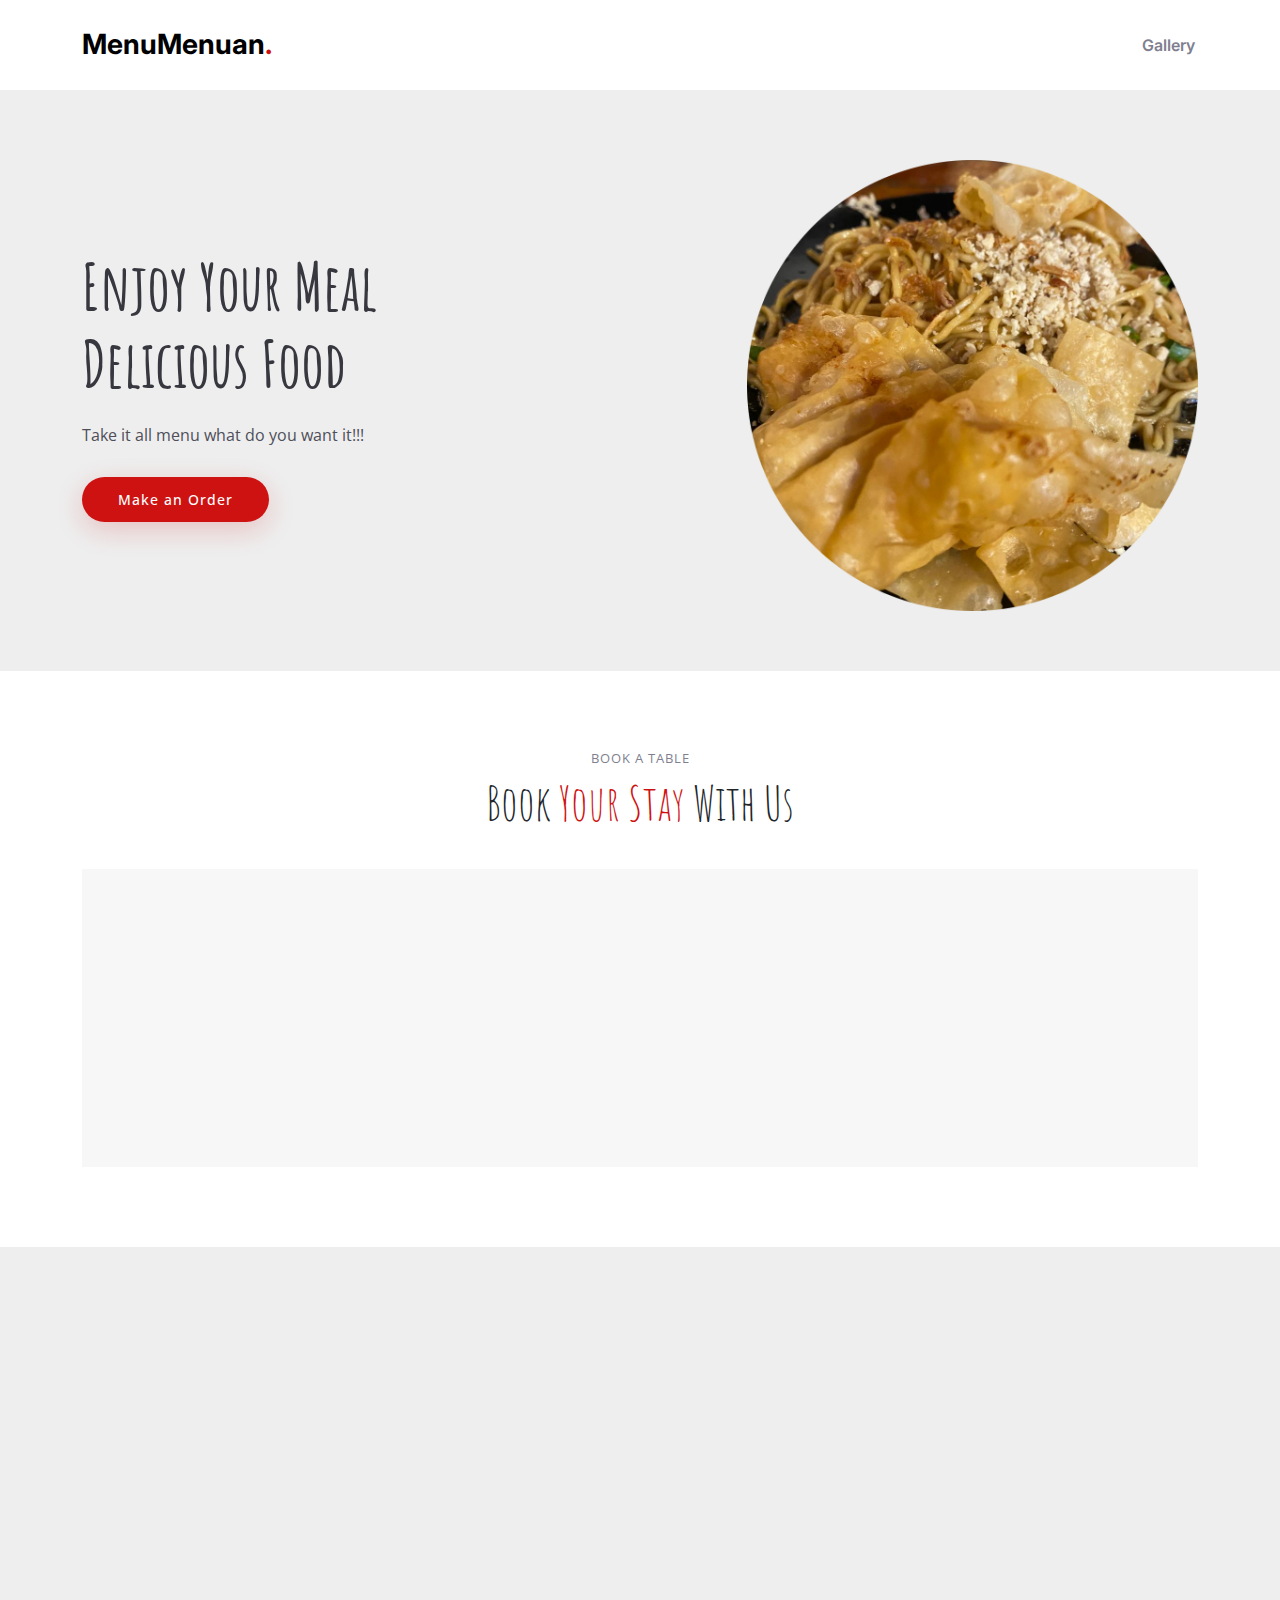
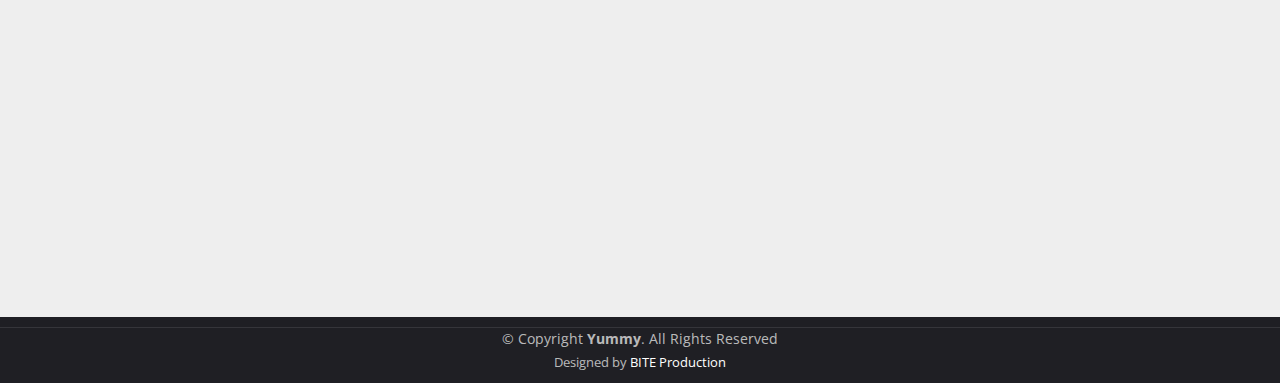
<file: index.html>
<!DOCTYPE html>
<html lang="en">

<head>
  <meta charset="utf-8">
  <meta content="width=device-width, initial-scale=1.0" name="viewport">

  <title>MenuMenuan</title>
  <meta content="" name="description">
  <meta content="" name="keywords">

  <!-- Favicons -->
  <link href="assets/img/bitelitle.png" rel="icon">
  <link href="assets/img/applebite.png" rel="apple-touch-icon">

  <!-- Google Fonts -->
  <link rel="preconnect" href="https://fonts.googleapis.com">
  <link rel="preconnect" href="https://fonts.gstatic.com" crossorigin>
  <link href="https://fonts.googleapis.com/css2?family=Open+Sans:ital,wght@0,300;0,400;0,500;0,600;0,700;1,300;1,400;1,600;1,700&family=Amatic+SC:ital,wght@0,300;0,400;0,500;0,600;0,700;1,300;1,400;1,500;1,600;1,700&family=Inter:ital,wght@0,300;0,400;0,500;0,600;0,700;1,300;1,400;1,500;1,600;1,700&display=swap" rel="stylesheet">

  <!-- Vendor CSS Files -->
  <link href="assets/vendor/bootstrap/css/bootstrap.min.css" rel="stylesheet">
  <link href="assets/vendor/bootstrap-icons/bootstrap-icons.css" rel="stylesheet">
  <link href="assets/vendor/aos/aos.css" rel="stylesheet">
  <link href="assets/vendor/glightbox/css/glightbox.min.css" rel="stylesheet">
  <link href="assets/vendor/swiper/swiper-bundle.min.css" rel="stylesheet">

  <!-- Template Main CSS File -->
  <link href="assets/css/main.css" rel="stylesheet">

  <!-- =======================================================
  * Template Name: Yummy
  * Template URL: https://bootstrapmade.com/yummy-bootstrap-restaurant-website-template/
  * Updated: Mar 17 2024 with Bootstrap v5.3.3
  * Author: BootstrapMade.com
  * License: https://bootstrapmade.com/license/
  ======================================================== -->
</head>

<body>

  <!-- ======= Header ======= -->
  <header id="header" class="header fixed-top d-flex align-items-center">
    <div class="container d-flex align-items-center justify-content-between">

      <a href="index.html" class="logo d-flex align-items-center me-auto me-lg-0">
        <!-- Uncomment the line below if you also wish to use an image logo -->
        <!-- <img src="assets/img/logo.png" alt=""> -->
        <h1>MenuMenuan<span>.</span></h1>
      </a>

      <nav id="navbar" class="navbar">
        <ul>
          <li><a href="#gallery">Gallery</a></li>
        </ul>
      </nav><!-- .navbar -->

      <i class="mobile-nav-toggle mobile-nav-show bi bi-list"></i>
      <i class="mobile-nav-toggle mobile-nav-hide d-none bi bi-x"></i>

    </div>
  </header><!-- End Header -->

  <!-- ======= Hero Section ======= -->
  <section id="hero" class="hero d-flex align-items-center section-bg">
    <div class="container">
      <div class="row justify-content-between gy-5">
        <div class="col-lg-5 order-2 order-lg-1 d-flex flex-column justify-content-center align-items-center align-items-lg-start text-center text-lg-start">
          <h2 data-aos="fade-up">Enjoy Your Meal<br>Delicious Food</h2>
          <p data-aos="fade-up" data-aos-delay="100">Take it all menu what do you want it!!!</p>
          <div class="d-flex" data-aos="fade-up" data-aos-delay="200">
            <a href="#book-a-table" class="btn-book-a-table">Make an Order</a>
          </div>
        </div>
        <div class="col-lg-5 order-1 order-lg-2 text-center text-lg-start">
          <img src="assets/img/herogaco.png" class="img-fluid" alt="" data-aos="zoom-out" data-aos-delay="300">
        </div>
      </div>
    </div>
  </section><!-- End Hero Section -->

  <main id="main">

    <!-- ======= Book A Table Section ======= -->
    <section id="book-a-table" class="book-a-table">
      <div class="container" data-aos="fade-up">

        <div class="section-header">
          <h2>Book A Table</h2>
          <p>Book <span>Your Stay</span> With Us</p>
        </div>

        <div class="row g-0">

          <div class="col-lg-12 d-flex align-items-center reservation-form-bg">
            <form action="forms/book-a-table.php" method="post" role="form" class="php-email-form" data-aos="fade-up" data-aos-delay="100">
              <div class="row gy-2">
                <div class="col-lg-6 col-md-6">
                  <input type="number" name="number" class="form-control" id="numPeople" placeholder="Jumlah Orang" min="1" value="1">
                  <div class="validate"></div>
                </div>
                <div class="col-lg-6 col-md-6 mb-3">
                  <div class="text-center">
                    <button onclick="generateForms()" type="submit">Add Person</button>
                  </div>
                </div>

                <div id="orderForms"></div>
                
                <div class="text-center">
                  <button onclick="calculateTotal()" type="submit">Calculate</button>
                </div>

                <h2>Hasil</h2>
                <p id="result"></p>

                <!-- <div class="col-lg-4 col-md-6">
                  <input type="text" class="form-control" name="phone" id="phone" placeholder="Your Phone" data-rule="minlen:4" data-msg="Please enter at least 4 chars">
                  <div class="validate"></div>
                </div>
                <div class="col-lg-4 col-md-6">
                  <input type="text" name="date" class="form-control" id="date" placeholder="Date" data-rule="minlen:4" data-msg="Please enter at least 4 chars">
                  <div class="validate"></div>
                </div>
                <div class="col-lg-4 col-md-6">
                  <input type="text" class="form-control" name="time" id="time" placeholder="Time" data-rule="minlen:4" data-msg="Please enter at least 4 chars">
                  <div class="validate"></div>
                </div>
                <div class="col-lg-4 col-md-6">
                  <input type="number" class="form-control" name="people" id="people" placeholder="# of people" data-rule="minlen:1" data-msg="Please enter at least 1 chars">
                  <div class="validate"></div>
                </div>-->
              </div> 
            </form>
          </div><!-- End Reservation Form -->

        </div>

      </div>
    </section><!-- End Book A Table Section -->

    <!-- ======= Gallery Section ======= -->
    <section id="gallery" class="gallery section-bg">
      <div class="container" data-aos="fade-up">

        <div class="section-header">
          <h2>gallery</h2>
          <p>Check <span>Our Gallery</span></p>
        </div>

        <div class="gallery-slider swiper">
          <div class="swiper-wrapper align-items-center">
            <div class="swiper-slide"><a class="glightbox" data-gallery="images-gallery" href="assets/img/gallery/gaco1.jpg"><img src="assets/img/gallery/gaco1.jpg" class="img-fluid" alt=""></a></div>
            <div class="swiper-slide"><a class="glightbox" data-gallery="images-gallery" href="assets/img/gallery/gaco2.jpg"><img src="assets/img/gallery/gaco2.jpg" class="img-fluid" alt=""></a></div>
            <div class="swiper-slide"><a class="glightbox" data-gallery="images-gallery" href="assets/img/gallery/gaco3.jpg"><img src="assets/img/gallery/gaco3.jpg" class="img-fluid" alt=""></a></div>
            <div class="swiper-slide"><a class="glightbox" data-gallery="images-gallery" href="assets/img/gallery/gaco4.jpg"><img src="assets/img/gallery/gaco4.jpg" class="img-fluid" alt=""></a></div>
            <div class="swiper-slide"><a class="glightbox" data-gallery="images-gallery" href="assets/img/gallery/gaco5.jpg"><img src="assets/img/gallery/gaco5.jpg" class="img-fluid" alt=""></a></div>
            <div class="swiper-slide"><a class="glightbox" data-gallery="images-gallery" href="assets/img/gallery/gaco6.jpg"><img src="assets/img/gallery/gaco6.jpg" class="img-fluid" alt=""></a></div>
          </div>
          <div class="swiper-pagination"></div>
        </div>

      </div>
    </section><!-- End Gallery Section -->

  </main><!-- End #main -->

  <!-- ======= Footer ======= -->
  <footer id="footer" class="footer">
      <div class="copyright">
        &copy; Copyright <strong><span>Yummy</span></strong>. All Rights Reserved
      </div>
      <div class="credits">
        <!-- All the links in the footer should remain intact. -->
        <!-- You can delete the links only if you purchased the pro version. -->
        <!-- Licensing information: https://bootstrapmade.com/license/ -->
        <!-- Purchase the pro version with working PHP/AJAX contact form: https://bootstrapmade.com/yummy-bootstrap-restaurant-website-template/ -->
        Designed by <a href="#">BITE Production</a>
      </div>

  </footer><!-- End Footer -->
  <!-- End Footer -->


  <div id="preloader"></div>

  <!-- Vendor JS Files -->
  <script src="assets/vendor/bootstrap/js/bootstrap.bundle.min.js"></script>
  <script src="assets/vendor/aos/aos.js"></script>
  <script src="assets/vendor/glightbox/js/glightbox.min.js"></script>
  <script src="assets/vendor/purecounter/purecounter_vanilla.js"></script>
  <script src="assets/vendor/swiper/swiper-bundle.min.js"></script>
  <script src="assets/vendor/php-email-form/validate.js"></script>

  <!-- Template Main JS File -->
  <script src="assets/js/main.js"></script>

  <script>
    const menuItems = {
        Mie: [
            { name: "Mie Suit", price: 11000 },
            { name: "Mie Hompimpa L1", price: 11000 },
            { name: "Mie Hompimpa L2", price: 11000 },
            { name: "Mie Hompimpa L3", price: 11000 },
            { name: "Mie Hompimpa L4", price: 11000 },
            { name: "Mie Hompimpa L6", price: 12000 },
            { name: "Mie Hompimpa L7", price: 12000 },
            { name: "Mie Hompimpa L8", price: 12000 },
            { name: "Mie Gacoan L0", price: 11000 },
            { name: "Mie Gacoan L1", price: 11000 },
            { name: "Mie Gacoan L2", price: 11000 },
            { name: "Mie Gacoan L3", price: 11000 },
            { name: "Mie Gacoan L4", price: 11000 },
            { name: "Mie Gacoan L6", price: 12000 },
            { name: "Mie Gacoan L7", price: 12000 },
            { name: "Mie Gacoan L8", price: 12000 }
        ],
        Dimsum: [
            { name: "Lumpia Udang", price: 10000 },
            { name: "Siomay", price: 10000 },
            { name: "Udang Keju", price: 10000 },
            { name: "Udang Rambutan", price: 10000 },
            { name: "Pangsit Goreng", price: 11000 }
        ],
        Beverage: [
            { name: "Es Gobak Sodor", price: 10000 },
            { name: "Es Petak Umpet", price: 10000 },
            { name: "Es Sluku Batok", price: 7000 },
            { name: "Es Teklek", price: 6000 },
            { name: "Es Teh", price: 4000 },
            { name: "Orange", price: 6000 },
            { name: "Lemon Tea", price: 7000 },
            { name: "Air Mineral", price: 4000 },
            { name: "Milo", price: 9000 },
            { name: "Vanilla Latte", price: 9000 },
            { name: "Teh Tarik", price: 7000 },
            { name: "Thai Tea Ori", price: 9000 },
            { name: "Green Thai Tea", price: 9000 },
            { name: "Es Coklat", price: 9000 }
        ]
    };

    function generateForms() {
        const numPeople = document.getElementById('numPeople').value;
        const orderForms = document.getElementById('orderForms');
        orderForms.innerHTML = '';

        for (let i = 1; i <= numPeople; i++) {
            const div = document.createElement('div');
            div.className = 'order';
            div.id = `order${i}`;
            div.innerHTML = `
                <h3>Pesanan Orang ${i}</h3><br>
                <input type="text" class="form-control" id="name${i}" placeholder="Nama"><br>
                <div id="menuList${i}">
                </div><br>
                <div id="selectedMenu${i}" class="selectedMenu"></div>
            `;
            orderForms.appendChild(div);
            addMenu(i);
        }
    }

    function addMenu(orderId) {
        const menuList = document.getElementById(`menuList${orderId}`);
        const menuCount = menuList.querySelectorAll('.menuItem').length + 1;

        const div = document.createElement('div');
        div.className = 'menuItem';
        div.innerHTML = `
        <table class="table">
            <tr>
                <td>
                    <label for="category${orderId}-${menuCount}">Kategori: </label>
                    <select class="form-control" id="category${orderId}-${menuCount}" onchange="updateMenu(${orderId}, ${menuCount})">
                        <option value="Mie">Mie</option>
                        <option value="Dimsum">Dimsum</option>
                        <option value="Beverage">Beverage</option>
                    </select>
                </td>
            </tr>
            <tr>
                <td>
                    <label for="menu${orderId}-${menuCount}">Pilih Menu: </label>
                    <select class="form-control" id="menu${orderId}-${menuCount}" onchange="updatePrice(${orderId}, ${menuCount})"></select>
                </td>
            </tr>
            <tr>
                <td>
                    <label for="quantity${orderId}-${menuCount}">Jumlah: </label>
                    <input class="form-control" type="number" id="quantity${orderId}-${menuCount}" min="1" value="1" onchange="updatePrice(${orderId}, ${menuCount})">
                </td>
            </tr>
            <tr>
                <td>
                    <button type="button" class="btn btn-success" onclick="addSelectedMenu(${orderId}, ${menuCount})">Tambahkan ke Pesanan</button>
                    <span id="price${orderId}-${menuCount}">Rp 0</span>
                </td>
            </tr>
        </table>
    `;
        menuList.insertBefore(div, menuList.lastChild);
        updateMenu(orderId, menuCount);
    }

    function updateMenu(orderId, menuCount) {
        const categorySelect = document.getElementById(`category${orderId}-${menuCount}`);
        const menuSelect = document.getElementById(`menu${orderId}-${menuCount}`);
        const category = categorySelect.value;
        
        menuSelect.innerHTML = menuItems[category].map((item, index) => `<option value="${index}">${item.name} (Rp ${item.price.toLocaleString()})</option>`).join('');
        updatePrice(orderId, menuCount);
    }

    function updatePrice(orderId, menuCount) {
        const categorySelect = document.getElementById(`category${orderId}-${menuCount}`);
        const menuSelect = document.getElementById(`menu${orderId}-${menuCount}`);
        const quantity = document.getElementById(`quantity${orderId}-${menuCount}`).value;
        const price = menuItems[categorySelect.value][menuSelect.value].price * quantity;
        document.getElementById(`price${orderId}-${menuCount}`).innerText = `Rp ${price.toLocaleString()}`;
    }

    function addSelectedMenu(orderId, menuCount) {
        const categorySelect = document.getElementById(`category${orderId}-${menuCount}`);
        const menuSelect = document.getElementById(`menu${orderId}-${menuCount}`);
        const quantity = document.getElementById(`quantity${orderId}-${menuCount}`).value;
        const selectedMenuList = document.getElementById(`selectedMenu${orderId}`);

        if (quantity > 0) {
            const price = menuItems[categorySelect.value][menuSelect.value].price * quantity;
            const selectedMenu = document.createElement('p');
            selectedMenu.innerText = `${quantity} x ${menuItems[categorySelect.value][menuSelect.value].name} (Rp ${price.toLocaleString()})`;
            selectedMenuList.appendChild(selectedMenu);
        }
    }

    function calculateTotal() {
        const numPeople = document.getElementById('numPeople').value;
        let resultHTML = '';

        let grandTotal = 0;
        const overallMenuCounts = {
            Mie: {},
            Dimsum: {},
            Beverage: {}
        };

        for (let i = 1; i <= numPeople; i++) {
            const name = document.getElementById(`name${i}`).value || `Orang ${i}`;
            let total = 0;
            const selectedMenuList = document.getElementById(`selectedMenu${i}`).querySelectorAll('p');

            selectedMenuList.forEach(item => {
                const parts = item.innerText.split(' x ');
                const quantity = parseInt(parts[0]);
                const nameAndPrice = parts[1].split(' (Rp ');
                const menuName = nameAndPrice[0];
                const price = parseInt(nameAndPrice[1].replace(')', '').replace(/\./g, ''));

                total += price;

                for (const category in menuItems) {
                    const menuItem = menuItems[category].find(menu => menu.name === menuName);
                    if (menuItem) {
                        if (overallMenuCounts[category][menuName]) {
                            overallMenuCounts[category][menuName] += quantity;
                        } else {
                            overallMenuCounts[category][menuName] = quantity;
                        }
                    }
                }
            });

            const tax = total * 0.1;
            const totalWithTax = total + tax;
            
            resultHTML += `<p>Total Pesanan ${name} (termasuk pajak 10%): Rp ${totalWithTax.toLocaleString()} (Pajak: Rp ${tax.toLocaleString()})</p>`;
            grandTotal += totalWithTax;
        }

        resultHTML += `<p>Total Keseluruhan (termasuk pajak): Rp ${grandTotal.toLocaleString()}</p>`;

        resultHTML += `<h3>Detail Keseluruhan Menu</h3>`;
        for (const category in overallMenuCounts) {
            resultHTML += `<h4>${category}</h4>`;
            for (const menu in overallMenuCounts[category]) {
                resultHTML += `<p>${menu}: ${overallMenuCounts[category][menu]}</p>`;
            }
        }

        document.getElementById('result').innerHTML = resultHTML;
    }
  </script>
</body>

</html>
</file>
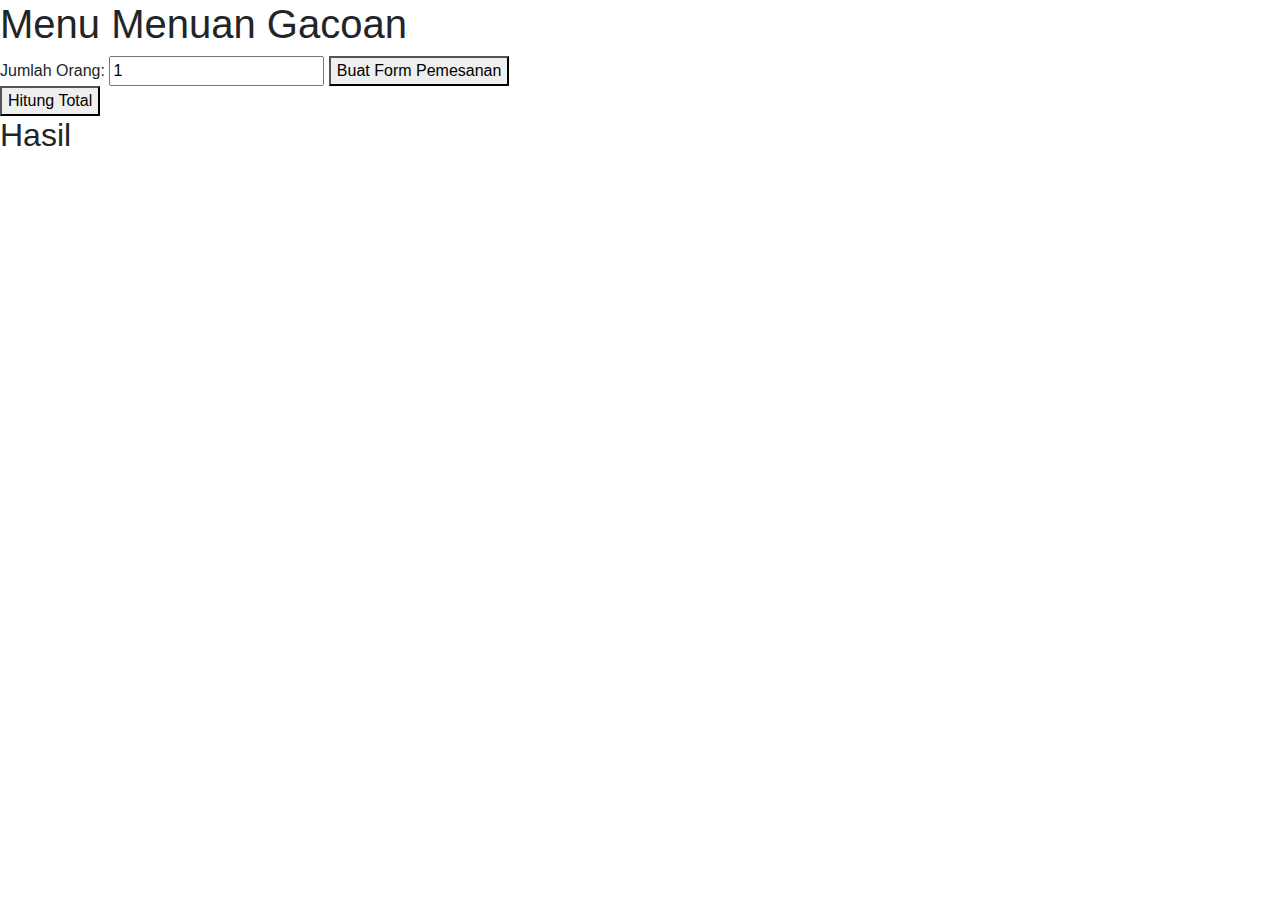
<file: menu.html>
<!DOCTYPE html>
<html lang="en">
  <head>
    <meta charset="utf-8">
    <meta name="viewport" content="width=device-width, initial-scale=1">
    <title>Menu Menuan</title>
    <link href="https://cdn.jsdelivr.net/npm/bootstrap@5.3.3/dist/css/bootstrap.min.css" rel="stylesheet" integrity="sha384-QWTKZyjpPEjISv5WaRU9OFeRpok6YctnYmDr5pNlyT2bRjXh0JMhjY6hW+ALEwIH" crossorigin="anonymous">
    
    <style>
        body {
            font-family: Arial, sans-serif;
        }
        .order {
            margin-bottom: 20px;
        }
        .order h3 {
            margin-bottom: 10px;
        }
        .total {
            font-weight: bold;
        }
    </style>

    </head>
  <body>
    <h1>Menu Menuan Gacoan</h1>
    
    <label for="numPeople">Jumlah Orang: </label>
    <input type="number" id="numPeople" min="1" value="1">
    <button onclick="generateForms()">Buat Form Pemesanan</button>

    <div id="orderForms"></div>
    
    <button onclick="calculateTotal()">Hitung Total</button>

    <h2>Hasil</h2>
    <p id="result"></p>

    <script>
        const menuItems = {
            Mie: [
                { name: "Mie Suit", price: 11000 },
                { name: "Mie Hompimpa L1", price: 11000 },
                { name: "Mie Hompimpa L2", price: 11000 },
                { name: "Mie Hompimpa L3", price: 11000 },
                { name: "Mie Hompimpa L4", price: 11000 },
                { name: "Mie Hompimpa L6", price: 12000 },
                { name: "Mie Hompimpa L7", price: 12000 },
                { name: "Mie Hompimpa L8", price: 12000 },
                { name: "Mie Gacoan L0", price: 11000 },
                { name: "Mie Gacoan L1", price: 11000 },
                { name: "Mie Gacoan L2", price: 11000 },
                { name: "Mie Gacoan L3", price: 11000 },
                { name: "Mie Gacoan L4", price: 11000 },
                { name: "Mie Gacoan L6", price: 12000 },
                { name: "Mie Gacoan L7", price: 12000 },
                { name: "Mie Gacoan L8", price: 12000 }
            ],
            Dimsum: [
                { name: "Lumpia Udang", price: 10000 },
                { name: "Siomay", price: 10000 },
                { name: "Udang Keju", price: 10000 },
                { name: "Udang Rambutan", price: 10000 },
                { name: "Pangsit Goreng", price: 11000 }
            ],
            Beverage: [
                { name: "Es Gobak Sodor", price: 10000 },
                { name: "Es Petak Umpet", price: 10000 },
                { name: "Es Sluku Batok", price: 7000 },
                { name: "Es Teklek", price: 6000 },
                { name: "Es Teh", price: 4000 },
                { name: "Orange", price: 6000 },
                { name: "Lemon Tea", price: 7000 },
                { name: "Air Mineral", price: 4000 },
                { name: "Milo", price: 9000 },
                { name: "Vanilla Latte", price: 9000 },
                { name: "Teh Tarik", price: 7000 },
                { name: "Thai Tea Ori", price: 9000 },
                { name: "Green Thai Tea", price: 9000 },
                { name: "Es Coklat", price: 9000 }
            ]
        };

        function generateForms() {
            const numPeople = document.getElementById('numPeople').value;
            const orderForms = document.getElementById('orderForms');
            orderForms.innerHTML = '';

            for (let i = 1; i <= numPeople; i++) {
                const div = document.createElement('div');
                div.className = 'order';
                div.id = `order${i}`;
                div.innerHTML = `
                    <h3>Pesanan Orang ${i}</h3>
                    <label for="name${i}">Nama: </label>
                    <input type="text" id="name${i}" placeholder="Nama"><br>
                    <div id="menuList${i}">
                        <!-- <button type="button" onclick="addMenu(${i})">Tambah Menu</button><br> -->
                    </div>
                    <div id="selectedMenu${i}" class="selectedMenu"></div>
                `;
                orderForms.appendChild(div);
                addMenu(i);
            }
        }

        function addMenu(orderId) {
            const menuList = document.getElementById(`menuList${orderId}`);
            const menuCount = menuList.querySelectorAll('.menuItem').length + 1;

            const div = document.createElement('div');
            div.className = 'menuItem';
            div.innerHTML = `
                <label for="category${orderId}-${menuCount}">Kategori: </label>
                <select id="category${orderId}-${menuCount}" onchange="updateMenu(${orderId}, ${menuCount})">
                    <option value="Mie">Mie</option>
                    <option value="Dimsum">Dimsum</option>
                    <option value="Beverage">Beverage</option>
                </select>
                <label for="menu${orderId}-${menuCount}">Pilih Menu: </label>
                <select id="menu${orderId}-${menuCount}" onchange="updatePrice(${orderId}, ${menuCount})"></select>
                <label for="quantity${orderId}-${menuCount}">Jumlah: </label>
                <input type="number" id="quantity${orderId}-${menuCount}" min="0" value="0" onchange="updatePrice(${orderId}, ${menuCount})"><br>
                <button type="button" onclick="addSelectedMenu(${orderId}, ${menuCount})">Tambahkan ke Pesanan</button>
                <span id="price${orderId}-${menuCount}">Rp 0</span>
            `;
            menuList.insertBefore(div, menuList.lastChild);
            updateMenu(orderId, menuCount);
        }

        function updateMenu(orderId, menuCount) {
            const categorySelect = document.getElementById(`category${orderId}-${menuCount}`);
            const menuSelect = document.getElementById(`menu${orderId}-${menuCount}`);
            const category = categorySelect.value;
            
            menuSelect.innerHTML = menuItems[category].map((item, index) => `<option value="${index}">${item.name} (Rp ${item.price.toLocaleString()})</option>`).join('');
            updatePrice(orderId, menuCount);
        }

        function updatePrice(orderId, menuCount) {
            const categorySelect = document.getElementById(`category${orderId}-${menuCount}`);
            const menuSelect = document.getElementById(`menu${orderId}-${menuCount}`);
            const quantity = document.getElementById(`quantity${orderId}-${menuCount}`).value;
            const price = menuItems[categorySelect.value][menuSelect.value].price * quantity;
            document.getElementById(`price${orderId}-${menuCount}`).innerText = `Rp ${price.toLocaleString()}`;
        }

        function addSelectedMenu(orderId, menuCount) {
            const categorySelect = document.getElementById(`category${orderId}-${menuCount}`);
            const menuSelect = document.getElementById(`menu${orderId}-${menuCount}`);
            const quantity = document.getElementById(`quantity${orderId}-${menuCount}`).value;
            const selectedMenuList = document.getElementById(`selectedMenu${orderId}`);

            if (quantity > 0) {
                const price = menuItems[categorySelect.value][menuSelect.value].price * quantity;
                const selectedMenu = document.createElement('p');
                selectedMenu.innerText = `${quantity} x ${menuItems[categorySelect.value][menuSelect.value].name} (Rp ${price.toLocaleString()})`;
                selectedMenuList.appendChild(selectedMenu);
            }
        }

        function calculateTotal() {
            const numPeople = document.getElementById('numPeople').value;
            let resultHTML = '';

            let grandTotal = 0;
            const overallMenuCounts = {
                Mie: {},
                Dimsum: {},
                Beverage: {}
            };

            for (let i = 1; i <= numPeople; i++) {
                const name = document.getElementById(`name${i}`).value || `Orang ${i}`;
                let total = 0;
                const selectedMenuList = document.getElementById(`selectedMenu${i}`).querySelectorAll('p');

                selectedMenuList.forEach(item => {
                    const parts = item.innerText.split(' x ');
                    const quantity = parseInt(parts[0]);
                    const nameAndPrice = parts[1].split(' (Rp ');
                    const menuName = nameAndPrice[0];
                    const price = parseInt(nameAndPrice[1].replace(')', '').replace(/\./g, ''));

                    total += price;

                    for (const category in menuItems) {
                        const menuItem = menuItems[category].find(menu => menu.name === menuName);
                        if (menuItem) {
                            if (overallMenuCounts[category][menuName]) {
                                overallMenuCounts[category][menuName] += quantity;
                            } else {
                                overallMenuCounts[category][menuName] = quantity;
                            }
                        }
                    }
                });

                const tax = total * 0.1;
                const totalWithTax = total + tax;
                
                resultHTML += `<p>Total Pesanan ${name} (termasuk pajak 10%): Rp ${totalWithTax.toLocaleString()} (Pajak: Rp ${tax.toLocaleString()})</p>`;
                grandTotal += totalWithTax;
            }

            resultHTML += `<p>Total Keseluruhan (termasuk pajak): Rp ${grandTotal.toLocaleString()}</p>`;

            resultHTML += `<h3>Detail Keseluruhan Menu</h3>`;
            for (const category in overallMenuCounts) {
                resultHTML += `<h4>${category}</h4>`;
                for (const menu in overallMenuCounts[category]) {
                    resultHTML += `<p>${menu}: ${overallMenuCounts[category][menu]}</p>`;
                }
            }

            document.getElementById('result').innerHTML = resultHTML;
        }
    </script>
    <script src="https://cdn.jsdelivr.net/npm/bootstrap@5.3.3/dist/js/bootstrap.bundle.min.js" integrity="sha384-YvpcrYf0tY3lHB60NNkmXc5s9fDVZLESaAA55NDzOxhy9GkcIdslK1eN7N6jIeHz" crossorigin="anonymous"></script>
  </body>
</html>
</file>
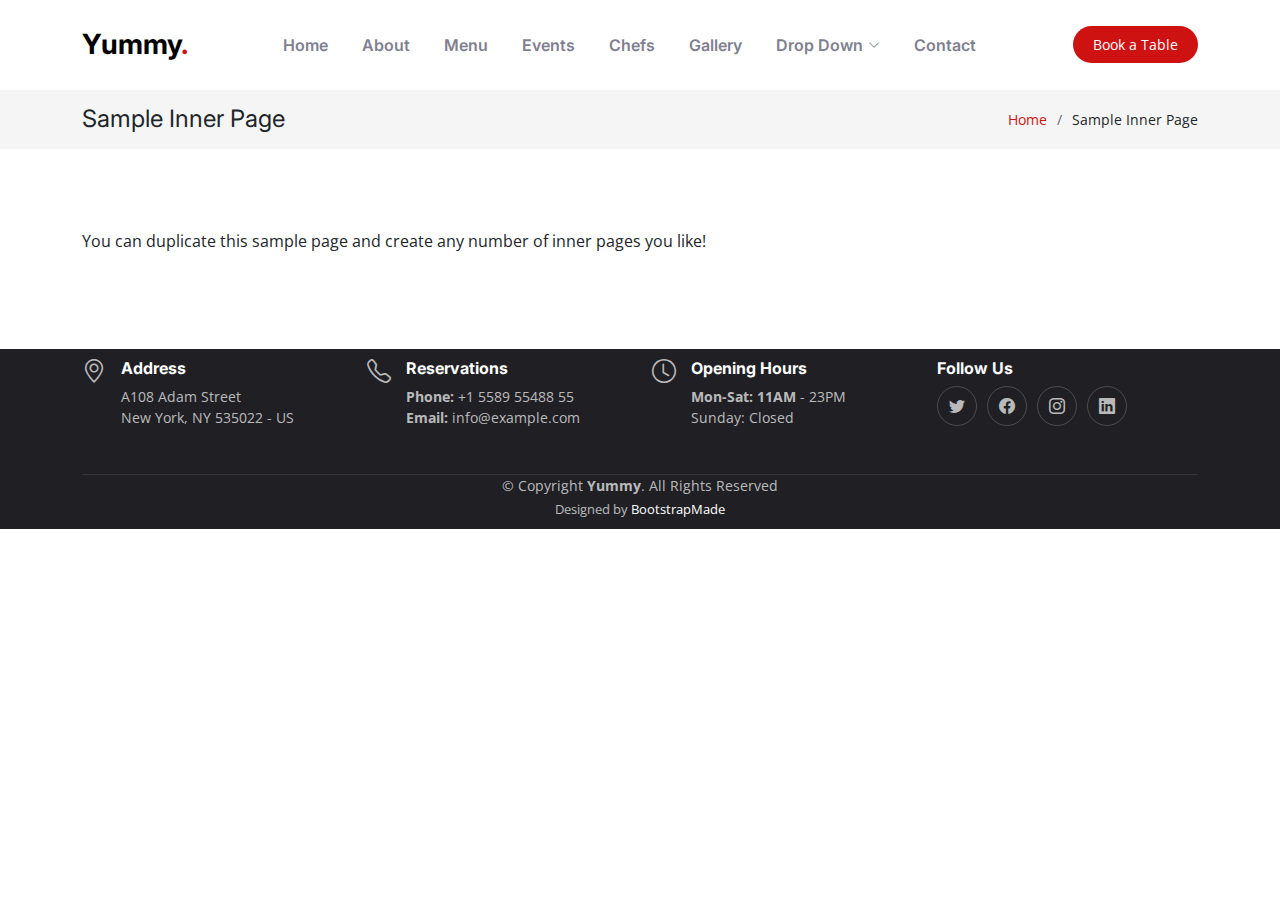
<file: sample-inner-page.html>
<!DOCTYPE html>
<html lang="en">

<head>
  <meta charset="utf-8">
  <meta content="width=device-width, initial-scale=1.0" name="viewport">

  <title>[Template] Sample Inner Page</title>
  <meta content="" name="description">
  <meta content="" name="keywords">

  <!-- Favicons -->
  <link href="assets/img/favicon.png" rel="icon">
  <link href="assets/img/apple-touch-icon.png" rel="apple-touch-icon">

  <!-- Google Fonts -->
  <link rel="preconnect" href="https://fonts.googleapis.com">
  <link rel="preconnect" href="https://fonts.gstatic.com" crossorigin>
  <link href="https://fonts.googleapis.com/css2?family=Open+Sans:ital,wght@0,300;0,400;0,500;0,600;0,700;1,300;1,400;1,600;1,700&family=Amatic+SC:ital,wght@0,300;0,400;0,500;0,600;0,700;1,300;1,400;1,500;1,600;1,700&family=Inter:ital,wght@0,300;0,400;0,500;0,600;0,700;1,300;1,400;1,500;1,600;1,700&display=swap" rel="stylesheet">

  <!-- Vendor CSS Files -->
  <link href="assets/vendor/bootstrap/css/bootstrap.min.css" rel="stylesheet">
  <link href="assets/vendor/bootstrap-icons/bootstrap-icons.css" rel="stylesheet">
  <link href="assets/vendor/aos/aos.css" rel="stylesheet">
  <link href="assets/vendor/glightbox/css/glightbox.min.css" rel="stylesheet">
  <link href="assets/vendor/swiper/swiper-bundle.min.css" rel="stylesheet">

  <!-- Template Main CSS File -->
  <link href="assets/css/main.css" rel="stylesheet">

  <!-- =======================================================
  * Template Name: Yummy
  * Template URL: https://bootstrapmade.com/yummy-bootstrap-restaurant-website-template/
  * Updated: Mar 17 2024 with Bootstrap v5.3.3
  * Author: BootstrapMade.com
  * License: https://bootstrapmade.com/license/
  ======================================================== -->
</head>

<body>

  <!-- ======= Header ======= -->
  <header id="header" class="header fixed-top d-flex align-items-center">
    <div class="container d-flex align-items-center justify-content-between">

      <a href="index.html" class="logo d-flex align-items-center me-auto me-lg-0">
        <!-- Uncomment the line below if you also wish to use an image logo -->
        <!-- <img src="assets/img/logo.png" alt=""> -->
        <h1>Yummy<span>.</span></h1>
      </a>

      <nav id="navbar" class="navbar">
        <ul>
          <li><a href="#hero">Home</a></li>
          <li><a href="#about">About</a></li>
          <li><a href="#menu">Menu</a></li>
          <li><a href="#events">Events</a></li>
          <li><a href="#chefs">Chefs</a></li>
          <li><a href="#gallery">Gallery</a></li>
          <li class="dropdown"><a href="#"><span>Drop Down</span> <i class="bi bi-chevron-down dropdown-indicator"></i></a>
            <ul>
              <li><a href="#">Drop Down 1</a></li>
              <li class="dropdown"><a href="#"><span>Deep Drop Down</span> <i class="bi bi-chevron-down dropdown-indicator"></i></a>
                <ul>
                  <li><a href="#">Deep Drop Down 1</a></li>
                  <li><a href="#">Deep Drop Down 2</a></li>
                  <li><a href="#">Deep Drop Down 3</a></li>
                  <li><a href="#">Deep Drop Down 4</a></li>
                  <li><a href="#">Deep Drop Down 5</a></li>
                </ul>
              </li>
              <li><a href="#">Drop Down 2</a></li>
              <li><a href="#">Drop Down 3</a></li>
              <li><a href="#">Drop Down 4</a></li>
            </ul>
          </li>
          <li><a href="#contact">Contact</a></li>
        </ul>
      </nav><!-- .navbar -->

      <a class="btn-book-a-table" href="#book-a-table">Book a Table</a>
      <i class="mobile-nav-toggle mobile-nav-show bi bi-list"></i>
      <i class="mobile-nav-toggle mobile-nav-hide d-none bi bi-x"></i>

    </div>
  </header><!-- End Header -->

  <main id="main">

    <!-- ======= Breadcrumbs ======= -->
    <div class="breadcrumbs">
      <div class="container">

        <div class="d-flex justify-content-between align-items-center">
          <h2>Sample Inner Page</h2>
          <ol>
            <li><a href="index.html">Home</a></li>
            <li>Sample Inner Page</li>
          </ol>
        </div>

      </div>
    </div><!-- End Breadcrumbs -->

    <section class="sample-page">
      <div class="container" data-aos="fade-up">

        <p>
          You can duplicate this sample page and create any number of inner pages you like!
        </p>

      </div>
    </section>

  </main><!-- End #main -->

  <!-- ======= Footer ======= -->
  <footer id="footer" class="footer">

    <div class="container">
      <div class="row gy-3">
        <div class="col-lg-3 col-md-6 d-flex">
          <i class="bi bi-geo-alt icon"></i>
          <div>
            <h4>Address</h4>
            <p>
              A108 Adam Street <br>
              New York, NY 535022 - US<br>
            </p>
          </div>

        </div>

        <div class="col-lg-3 col-md-6 footer-links d-flex">
          <i class="bi bi-telephone icon"></i>
          <div>
            <h4>Reservations</h4>
            <p>
              <strong>Phone:</strong> +1 5589 55488 55<br>
              <strong>Email:</strong> info@example.com<br>
            </p>
          </div>
        </div>

        <div class="col-lg-3 col-md-6 footer-links d-flex">
          <i class="bi bi-clock icon"></i>
          <div>
            <h4>Opening Hours</h4>
            <p>
              <strong>Mon-Sat: 11AM</strong> - 23PM<br>
              Sunday: Closed
            </p>
          </div>
        </div>

        <div class="col-lg-3 col-md-6 footer-links">
          <h4>Follow Us</h4>
          <div class="social-links d-flex">
            <a href="#" class="twitter"><i class="bi bi-twitter"></i></a>
            <a href="#" class="facebook"><i class="bi bi-facebook"></i></a>
            <a href="#" class="instagram"><i class="bi bi-instagram"></i></a>
            <a href="#" class="linkedin"><i class="bi bi-linkedin"></i></a>
          </div>
        </div>

      </div>
    </div>

    <div class="container">
      <div class="copyright">
        &copy; Copyright <strong><span>Yummy</span></strong>. All Rights Reserved
      </div>
      <div class="credits">
        <!-- All the links in the footer should remain intact. -->
        <!-- You can delete the links only if you purchased the pro version. -->
        <!-- Licensing information: https://bootstrapmade.com/license/ -->
        <!-- Purchase the pro version with working PHP/AJAX contact form: https://bootstrapmade.com/yummy-bootstrap-restaurant-website-template/ -->
        Designed by <a href="https://bootstrapmade.com/">BootstrapMade</a>
      </div>
    </div>

  </footer><!-- End Footer -->
  <!-- End Footer -->

  <a href="#" class="scroll-top d-flex align-items-center justify-content-center"><i class="bi bi-arrow-up-short"></i></a>

  <div id="preloader"></div>

  <!-- Vendor JS Files -->
  <script src="assets/vendor/bootstrap/js/bootstrap.bundle.min.js"></script>
  <script src="assets/vendor/aos/aos.js"></script>
  <script src="assets/vendor/glightbox/js/glightbox.min.js"></script>
  <script src="assets/vendor/purecounter/purecounter_vanilla.js"></script>
  <script src="assets/vendor/swiper/swiper-bundle.min.js"></script>
  <script src="assets/vendor/php-email-form/validate.js"></script>

  <!-- Template Main JS File -->
  <script src="assets/js/main.js"></script>

</body>

</html>
</file>
<file: assets/css/main.css>
/**
* Template Name: Yummy
* Template URL: https://bootstrapmade.com/yummy-bootstrap-restaurant-website-template/
* Updated: Mar 17 2024 with Bootstrap v5.3.3
* Author: BootstrapMade.com
* License: https://bootstrapmade.com/license/
*/

/*--------------------------------------------------------------
# Set main reusable colors and fonts using CSS variables
# Learn more about CSS variables at https://developer.mozilla.org/en-US/docs/Web/CSS/Using_CSS_custom_properties
--------------------------------------------------------------*/
/* Fonts */
:root {
  --font-default: "Open Sans", system-ui, -apple-system, "Segoe UI", Roboto, "Helvetica Neue", Arial, "Noto Sans", "Liberation Sans", sans-serif, "Apple Color Emoji", "Segoe UI Emoji", "Segoe UI Symbol", "Noto Color Emoji";
  --font-primary: "Amatic SC", sans-serif;
  --font-secondary: "Inter", sans-serif;
}

/* Colors */
:root {
  --color-default: #212529;
  --color-primary: #ce1212;
  --color-secondary: #37373f;
}

/* Smooth scroll behavior */
:root {
  scroll-behavior: smooth;
}

/*--------------------------------------------------------------
# General
--------------------------------------------------------------*/
body {
  font-family: var(--font-default);
  color: var(--color-default);
}

a {
  color: var(--color-primary);
  text-decoration: none;
}

a:hover {
  color: #ec2727;
  text-decoration: none;
}

h1,
h2,
h3,
h4,
h5,
h6 {
  font-family: var(--font-secondary);
}

/*--------------------------------------------------------------
# Sections & Section Header
--------------------------------------------------------------*/
section {
  overflow: hidden;
  padding: 80px 0;
  scroll-margin-top: 90px;
  overflow: clip;
}

.section-bg {
  background-color: #eee;
}

.section-header {
  text-align: center;
  padding-bottom: 30px;
}

.section-header h2 {
  font-size: 13px;
  letter-spacing: 1px;
  font-weight: 400;
  margin: 0;
  padding: 0;
  color: #7f7f90;
  text-transform: uppercase;
  font-family: var(--font-default);
}

.section-header p {
  margin: 0;
  font-size: 48px;
  font-weight: 400;
  font-family: var(--font-primary);
}

.section-header p span {
  color: var(--color-primary);
}

/*--------------------------------------------------------------
# Breadcrumbs
--------------------------------------------------------------*/
.breadcrumbs {
  padding: 15px 0;
  background: rgba(55, 55, 63, 0.05);
  margin-top: 90px;
}

@media (max-width: 575px) {
  .breadcrumbs {
    margin-top: 70px;
  }
}

.breadcrumbs h2 {
  font-size: 24px;
  font-weight: 400;
  margin: 0;
}

.breadcrumbs ol {
  display: flex;
  flex-wrap: wrap;
  list-style: none;
  padding: 0;
  margin: 0;
  font-size: 14px;
}

.breadcrumbs ol li+li {
  padding-left: 10px;
}

.breadcrumbs ol li+li::before {
  display: inline-block;
  padding-right: 10px;
  color: #676775;
  content: "/";
}

@media (max-width: 992px) {
  .breadcrumbs .d-flex {
    display: block !important;
  }

  .breadcrumbs h2 {
    margin-bottom: 10px;
  }

  .breadcrumbs ol {
    display: block;
  }

  .breadcrumbs ol li {
    display: inline-block;
  }
}

/*--------------------------------------------------------------
# Scroll top button
--------------------------------------------------------------*/
.scroll-top {
  position: fixed;
  visibility: hidden;
  opacity: 0;
  right: 15px;
  bottom: 15px;
  z-index: 99999;
  background: var(--color-primary);
  width: 44px;
  height: 44px;
  border-radius: 50px;
  transition: all 0.4s;
}

.scroll-top i {
  font-size: 24px;
  color: #fff;
  line-height: 0;
}

.scroll-top:hover {
  background: #ec2727;
  color: #fff;
}

.scroll-top.active {
  visibility: visible;
  opacity: 1;
}

/*--------------------------------------------------------------
# Preloader
--------------------------------------------------------------*/
#preloader {
  position: fixed;
  inset: 0;
  z-index: 9999;
  overflow: hidden;
  background: #fff;
  transition: all 0.6s ease-out;
  width: 100%;
  height: 100vh;
}

#preloader:before,
#preloader:after {
  content: "";
  position: absolute;
  border: 4px solid var(--color-primary);
  border-radius: 50%;
  animation: animate-preloader 2s cubic-bezier(0, 0.2, 0.8, 1) infinite;
}

#preloader:after {
  animation-delay: -0.5s;
}

@keyframes animate-preloader {
  0% {
    width: 10px;
    height: 10px;
    top: calc(50% - 5px);
    left: calc(50% - 5px);
    opacity: 1;
  }

  100% {
    width: 72px;
    height: 72px;
    top: calc(50% - 36px);
    left: calc(50% - 36px);
    opacity: 0;
  }
}

/*--------------------------------------------------------------
# Disable aos animation delay on mobile devices
--------------------------------------------------------------*/
@media screen and (max-width: 768px) {
  [data-aos-delay] {
    transition-delay: 0 !important;
  }
}

/*--------------------------------------------------------------
# Header
--------------------------------------------------------------*/
.header {
  background: #fff;
  transition: all 0.5s;
  z-index: 997;
  height: 90px;
  border-bottom: 1px solid #fff;
}

@media (max-width: 575px) {
  .header {
    height: 70px;
  }
}

.header.sticked {
  border-color: #fff;
  border-color: #eee;
}

.header .logo img {
  max-height: 40px;
  margin-right: 6px;
}

.header .logo h1 {
  font-size: 28px;
  font-weight: 700;
  color: #000;
  margin: 0;
  font-family: var(--font-secondary);
}

.header .logo h1 span {
  color: var(--color-primary);
}

.header .btn-book-a-table,
.header .btn-book-a-table:focus {
  font-size: 14px;
  color: #fff;
  background: var(--color-primary);
  padding: 8px 20px;
  margin-left: 30px;
  border-radius: 50px;
  transition: 0.3s;
}

.header .btn-book-a-table:hover,
.header .btn-book-a-table:focus:hover {
  color: #fff;
  background: rgba(206, 18, 18, 0.8);
}

/*--------------------------------------------------------------
# Desktop Navigation
--------------------------------------------------------------*/
@media (min-width: 1280px) {
  .navbar {
    padding: 0;
  }

  .navbar ul {
    margin: 0;
    padding: 0;
    display: flex;
    list-style: none;
    align-items: center;
  }

  .navbar li {
    position: relative;
  }

  .navbar>ul>li {
    white-space: nowrap;
    padding: 10px 0 10px 28px;
  }

  .navbar a,
  .navbar a:focus {
    display: flex;
    align-items: center;
    justify-content: space-between;
    padding: 0 3px;
    font-family: var(--font-secondary);
    font-size: 16px;
    font-weight: 600;
    color: #7f7f90;
    white-space: nowrap;
    transition: 0.3s;
    position: relative;
  }

  .navbar a i,
  .navbar a:focus i {
    font-size: 12px;
    line-height: 0;
    margin-left: 5px;
  }

  .navbar>ul>li>a:before {
    content: "";
    position: absolute;
    width: 100%;
    height: 2px;
    bottom: -6px;
    left: 0;
    background-color: var(--color-primary);
    visibility: hidden;
    width: 0px;
    transition: all 0.3s ease-in-out 0s;
  }

  .navbar a:hover:before,
  .navbar li:hover>a:before,
  .navbar .active:before {
    visibility: visible;
    width: 100%;
  }

  .navbar a:hover,
  .navbar .active,
  .navbar .active:focus,
  .navbar li:hover>a {
    color: #000;
  }

  .navbar .dropdown ul {
    display: block;
    position: absolute;
    left: 28px;
    top: calc(100% + 30px);
    margin: 0;
    padding: 10px 0;
    z-index: 99;
    opacity: 0;
    visibility: hidden;
    background: #fff;
    box-shadow: 0px 0px 30px rgba(127, 137, 161, 0.25);
    transition: 0.3s;
    border-radius: 4px;
  }

  .navbar .dropdown ul li {
    min-width: 200px;
  }

  .navbar .dropdown ul a {
    padding: 10px 20px;
    font-size: 15px;
    text-transform: none;
    font-weight: 600;
  }

  .navbar .dropdown ul a i {
    font-size: 12px;
  }

  .navbar .dropdown ul a:hover,
  .navbar .dropdown ul .active:hover,
  .navbar .dropdown ul li:hover>a {
    color: var(--color-primary);
  }

  .navbar .dropdown:hover>ul {
    opacity: 1;
    top: 100%;
    visibility: visible;
  }

  .navbar .dropdown .dropdown ul {
    top: 0;
    left: calc(100% - 30px);
    visibility: hidden;
  }

  .navbar .dropdown .dropdown:hover>ul {
    opacity: 1;
    top: 0;
    left: 100%;
    visibility: visible;
  }
}

@media (min-width: 1280px) and (max-width: 1366px) {
  .navbar .dropdown .dropdown ul {
    left: -90%;
  }

  .navbar .dropdown .dropdown:hover>ul {
    left: -100%;
  }
}

@media (min-width: 1280px) {

  .mobile-nav-show,
  .mobile-nav-hide {
    display: none;
  }
}

/*--------------------------------------------------------------
# Mobile Navigation
--------------------------------------------------------------*/
@media (max-width: 1279px) {
  .navbar {
    position: fixed;
    top: 0;
    right: -100%;
    width: 100%;
    max-width: 400px;
    border-left: 1px solid #666;
    bottom: 0;
    transition: 0.3s;
    z-index: 9997;
  }

  .navbar ul {
    position: absolute;
    inset: 0;
    padding: 50px 0 10px 0;
    margin: 0;
    background: rgba(255, 255, 255, 0.9);
    overflow-y: auto;
    transition: 0.3s;
    z-index: 9998;
  }

  .navbar a,
  .navbar a:focus {
    display: flex;
    align-items: center;
    justify-content: space-between;
    padding: 10px 20px;
    font-family: var(--font-secondary);
    border-bottom: 2px solid rgba(255, 255, 255, 0.8);
    font-size: 16px;
    font-weight: 600;
    color: #7f7f90;
    white-space: nowrap;
    transition: 0.3s;
  }

  .navbar a i,
  .navbar a:focus i {
    font-size: 12px;
    line-height: 0;
    margin-left: 5px;
  }

  .navbar a:hover,
  .navbar li:hover>a {
    color: #000;
  }

  .navbar .active,
  .navbar .active:focus {
    color: #000;
    border-color: var(--color-primary);
  }

  .navbar .dropdown ul,
  .navbar .dropdown .dropdown ul {
    position: static;
    display: none;
    padding: 10px 0;
    margin: 10px 20px;
    transition: all 0.5s ease-in-out;
    border: 1px solid #eee;
  }

  .navbar .dropdown>.dropdown-active,
  .navbar .dropdown .dropdown>.dropdown-active {
    display: block;
  }

  .mobile-nav-show {
    color: var(--color-secondary);
    font-size: 28px;
    cursor: pointer;
    line-height: 0;
    transition: 0.5s;
    z-index: 9999;
    margin: 0 10px 0 20px;
  }

  .mobile-nav-hide {
    color: var(--color-secondary);
    font-size: 32px;
    cursor: pointer;
    line-height: 0;
    transition: 0.5s;
    position: fixed;
    right: 20px;
    top: 20px;
    z-index: 9999;
  }

  .mobile-nav-active {
    overflow: hidden;
  }

  .mobile-nav-active .navbar {
    right: 0;
  }

  .mobile-nav-active .navbar:before {
    content: "";
    position: fixed;
    inset: 0;
    background: rgba(255, 255, 255, 0.8);
    z-index: 9996;
  }
}

/*--------------------------------------------------------------
# About Section
--------------------------------------------------------------*/
.about .about-img {
  min-height: 500px;
}

.about h3 {
  font-weight: 700;
  font-size: 36px;
  margin-bottom: 30px;
  font-family: var(--font-secondary);
}

.about .call-us {
  left: 10%;
  right: 10%;
  bottom: 10%;
  background-color: #fff;
  box-shadow: 0px 2px 25px rgba(0, 0, 0, 0.08);
  padding: 20px;
  text-align: center;
}

.about .call-us h4 {
  font-size: 24px;
  font-weight: 700;
  margin-bottom: 5px;
  font-family: var(--font-default);
}

.about .call-us p {
  font-size: 28px;
  font-weight: 700;
  color: var(--color-primary);
}

.about .content ul {
  list-style: none;
  padding: 0;
}

.about .content ul li {
  padding: 0 0 8px 26px;
  position: relative;
}

.about .content ul i {
  position: absolute;
  font-size: 20px;
  left: 0;
  top: -3px;
  color: var(--color-primary);
}

.about .content p:last-child {
  margin-bottom: 0;
}

.about .play-btn {
  width: 94px;
  height: 94px;
  background: radial-gradient(var(--color-primary) 50%, rgba(206, 18, 18, 0.4) 52%);
  border-radius: 50%;
  display: block;
  position: absolute;
  left: calc(50% - 47px);
  top: calc(50% - 47px);
  overflow: hidden;
}

.about .play-btn:before {
  content: "";
  position: absolute;
  width: 120px;
  height: 120px;
  animation-delay: 0s;
  animation: pulsate-btn 2s;
  animation-direction: forwards;
  animation-iteration-count: infinite;
  animation-timing-function: steps;
  opacity: 1;
  border-radius: 50%;
  border: 5px solid rgba(206, 18, 18, 0.7);
  top: -15%;
  left: -15%;
  background: rgba(198, 16, 0, 0);
}

.about .play-btn:after {
  content: "";
  position: absolute;
  left: 50%;
  top: 50%;
  transform: translateX(-40%) translateY(-50%);
  width: 0;
  height: 0;
  border-top: 10px solid transparent;
  border-bottom: 10px solid transparent;
  border-left: 15px solid #fff;
  z-index: 100;
  transition: all 400ms cubic-bezier(0.55, 0.055, 0.675, 0.19);
}

.about .play-btn:hover:before {
  content: "";
  position: absolute;
  left: 50%;
  top: 50%;
  transform: translateX(-40%) translateY(-50%);
  width: 0;
  height: 0;
  border: none;
  border-top: 10px solid transparent;
  border-bottom: 10px solid transparent;
  border-left: 15px solid #fff;
  z-index: 200;
  animation: none;
  border-radius: 0;
}

.about .play-btn:hover:after {
  border-left: 15px solid var(--color-primary);
  transform: scale(20);
}

@keyframes pulsate-btn {
  0% {
    transform: scale(0.6, 0.6);
    opacity: 1;
  }

  100% {
    transform: scale(1, 1);
    opacity: 0;
  }
}

/*--------------------------------------------------------------
# Why Us Section
--------------------------------------------------------------*/
.why-us .why-box {
  padding: 30px;
  background: var(--color-primary);
  color: #fff;
}

.why-us .why-box h3 {
  font-weight: 700;
  font-size: 34px;
  margin-bottom: 30px;
}

.why-us .why-box p {
  margin-bottom: 30px;
}

.why-us .why-box .more-btn {
  display: inline-block;
  background: rgba(255, 255, 255, 0.3);
  padding: 6px 30px 8px 30px;
  color: #fff;
  border-radius: 50px;
  transition: all ease-in-out 0.4s;
}

.why-us .why-box .more-btn i {
  font-size: 14px;
}

.why-us .why-box .more-btn:hover {
  color: var(--color-primary);
  background: #fff;
}

.why-us .icon-box {
  text-align: center;
  background: #fff;
  padding: 40px 30px;
  width: 100%;
  height: 100%;
  border: 1px solid rgba(55, 55, 63, 0.1);
  transition: 0.3s;
}

.why-us .icon-box i {
  color: var(--color-primary);
  margin-bottom: 30px;
  font-size: 32px;
  margin-bottom: 30px;
  background: rgba(206, 18, 18, 0.1);
  border-radius: 50px;
  display: flex;
  align-items: center;
  justify-content: center;
  width: 64px;
  height: 64px;
}

.why-us .icon-box h4 {
  font-size: 20px;
  font-weight: 400;
  margin: 0 0 30px 0;
  font-family: var(--font-secondary);
}

.why-us .icon-box p {
  font-size: 15px;
  color: #6c757d;
}

@media (min-width: 1200px) {
  .why-us .icon-box:hover {
    transform: scale(1.1);
  }
}

/*--------------------------------------------------------------
# Stats Counter Section
--------------------------------------------------------------*/
.stats-counter {
  background: linear-gradient(rgba(0, 0, 0, 0.5), rgba(0, 0, 0, 0.5)), url("../img/stats-bg.jpg") center center;
  background-size: cover;
  padding: 100px 0;
}

@media (min-width: 1365px) {
  .stats-counter {
    background-attachment: fixed;
  }
}

.stats-counter .stats-item {
  padding: 30px;
  width: 100%;
}

.stats-counter .stats-item span {
  font-size: 48px;
  display: block;
  color: #fff;
  font-weight: 700;
}

.stats-counter .stats-item p {
  padding: 0;
  margin: 0;
  font-family: var(--font-secondary);
  font-size: 16px;
  font-weight: 700;
  color: rgba(255, 255, 255, 0.6);
}

/*--------------------------------------------------------------
# Menu Section
--------------------------------------------------------------*/
.menu .nav-tabs {
  border: 0;
}

.menu .nav-link {
  margin: 0 10px;
  padding: 10px 5px;
  transition: 0.3s;
  color: var(--color-secondary);
  border-radius: 0;
  cursor: pointer;
  height: 100%;
  border: 0;
  border-bottom: 2px solid #b6b6bf;
}

@media (max-width: 575px) {
  .menu .nav-link {
    margin: 0 10px;
    padding: 10px 0;
  }
}

.menu .nav-link i {
  padding-right: 15px;
  font-size: 48px;
}

.menu .nav-link h4 {
  font-size: 18px;
  font-weight: 400;
  margin: 0;
  font-family: var(--font-secondary);
}

@media (max-width: 575px) {
  .menu .nav-link h4 {
    font-size: 16px;
  }
}

.menu .nav-link:hover {
  color: var(--color-primary);
}

.menu .nav-link.active {
  color: var(--color-primary);
  border-color: var(--color-primary);
}

.menu .tab-content .tab-header {
  padding: 30px 0;
}

.menu .tab-content .tab-header p {
  font-size: 14px;
  text-transform: uppercase;
  color: #676775;
  margin-bottom: 0;
}

.menu .tab-content .tab-header h3 {
  font-size: 36px;
  font-weight: 600;
  color: var(--color-primary);
}

.menu .tab-content .menu-item {
  -moz-text-align-last: center;
  text-align-last: center;
}

.menu .tab-content .menu-item .menu-img {
  padding: 0 60px;
  margin-bottom: 15px;
}

.menu .tab-content .menu-item h4 {
  font-size: 22px;
  font-weight: 500;
  color: var(--color-secondary);
  font-family: var(--font-secondary);
  font-weight: 30px;
  margin-bottom: 5px;
}

.menu .tab-content .menu-item .ingredients {
  font-family: var(--font-secondary);
  color: #8d8d9b;
  margin-bottom: 5px;
}

.menu .tab-content .menu-item .price {
  font-size: 24px;
  font-weight: 700;
  color: var(--color-primary);
}

/*--------------------------------------------------------------
# Testimonials Section
--------------------------------------------------------------*/
.testimonials .section-header {
  margin-bottom: 40px;
}

.testimonials .testimonials-carousel,
.testimonials .testimonials-slider {
  overflow: hidden;
}

.testimonials .testimonial-item .testimonial-content {
  border-left: 3px solid var(--color-primary);
  padding-left: 30px;
}

.testimonials .testimonial-item .testimonial-img {
  border-radius: 50%;
  border: 4px solid #fff;
  margin: 0 auto;
}

.testimonials .testimonial-item h3 {
  font-size: 20px;
  font-weight: bold;
  margin: 10px 0 5px 0;
  color: var(--color-default);
  font-family: var(--font-secondary);
}

.testimonials .testimonial-item h4 {
  font-size: 14px;
  color: #6c757d;
  margin: 0 0 10px 0;
  font-family: var(--font-secondary);
}

.testimonials .testimonial-item .stars i {
  color: #ffc107;
  margin: 0 1px;
}

.testimonials .testimonial-item .quote-icon-left,
.testimonials .testimonial-item .quote-icon-right {
  color: #f05656;
  font-size: 26px;
  line-height: 0;
}

.testimonials .testimonial-item .quote-icon-left {
  display: inline-block;
  left: -5px;
  position: relative;
}

.testimonials .testimonial-item .quote-icon-right {
  display: inline-block;
  right: -5px;
  position: relative;
  top: 10px;
  transform: scale(-1, -1);
}

.testimonials .testimonial-item p {
  font-style: italic;
}

.testimonials .swiper-pagination {
  margin-top: 40px;
  position: relative;
}

.testimonials .swiper-pagination .swiper-pagination-bullet {
  width: 12px;
  height: 12px;
  background-color: #d1d1d7;
  opacity: 1;
}

.testimonials .swiper-pagination .swiper-pagination-bullet-active {
  background-color: var(--color-primary);
}

/*--------------------------------------------------------------
# Events Section
--------------------------------------------------------------*/
.events .container-fluid {
  padding: 0;
}

.events .event-item {
  background-size: cover;
  background-position: cente;
  min-height: 600px;
  padding: 30px;
}

@media (max-width: 575px) {
  .events .event-item {
    min-height: 500px;
  }
}

.events .event-item:before {
  content: "";
  background: rgba(0, 0, 0, 0.6);
  position: absolute;
  inset: 0;
}

.events .event-item h3 {
  font-size: 24px;
  font-weight: 700;
  margin-bottom: 5px;
  color: #fff;
  position: relative;
}

.events .event-item .price {
  color: #fff;
  border-bottom: 2px solid var(--color-primary);
  font-size: 32px;
  font-weight: 700;
  margin-bottom: 15px;
  position: relative;
}

.events .event-item .description {
  margin-bottom: 0;
  color: rgba(255, 255, 255, 0.9);
  position: relative;
}

@media (min-width: 1200px) {
  .events .swiper-slide-active+.swiper-slide {
    border-left: 1px solid rgba(255, 255, 255, 0.5);
    border-right: 1px solid rgba(255, 255, 255, 0.5);
    z-index: 1;
  }
}

.events .swiper-pagination {
  margin-top: 20px;
  position: relative;
}

.events .swiper-pagination .swiper-pagination-bullet {
  width: 10px;
  height: 10px;
  background-color: #d1d1d7;
  opacity: 1;
}

.events .swiper-pagination .swiper-pagination-bullet-active {
  background-color: var(--color-primary);
}

/*--------------------------------------------------------------
# Chefs Section
--------------------------------------------------------------*/
.chefs .chef-member {
  overflow: hidden;
  text-align: center;
  border-radius: 5px;
  background: #fff;
  box-shadow: 0px 0 30px rgba(55, 55, 63, 0.08);
  transition: 0.3s;
}

.chefs .chef-member .member-img {
  position: relative;
  overflow: hidden;
}

.chefs .chef-member .member-img:after {
  position: absolute;
  content: "";
  left: 0;
  bottom: 0;
  height: 100%;
  width: 100%;
  background: url(../img/team-shape.svg) no-repeat center bottom;
  background-size: contain;
  z-index: 1;
}

.chefs .chef-member .social {
  position: absolute;
  right: -100%;
  top: 30px;
  opacity: 0;
  border-radius: 4px;
  transition: 0.5s;
  background: rgba(255, 255, 255, 0.3);
  z-index: 2;
}

.chefs .chef-member .social a {
  transition: color 0.3s;
  color: rgba(55, 55, 63, 0.4);
  margin: 15px 12px;
  display: block;
  line-height: 0;
  text-align: center;
}

.chefs .chef-member .social a:hover {
  color: rgba(55, 55, 63, 0.9);
}

.chefs .chef-member .social i {
  font-size: 18px;
}

.chefs .chef-member .member-info {
  padding: 10px 15px 20px 15px;
}

.chefs .chef-member .member-info h4 {
  font-weight: 700;
  margin-bottom: 5px;
  font-size: 20px;
  color: var(--color-secondary);
}

.chefs .chef-member .member-info span {
  display: block;
  font-size: 14px;
  font-weight: 400;
  color: rgba(33, 37, 41, 0.4);
}

.chefs .chef-member .member-info p {
  font-style: italic;
  font-size: 14px;
  padding-top: 15px;
  line-height: 26px;
  color: rgba(33, 37, 41, 0.7);
}

.chefs .chef-member:hover {
  transform: scale(1.08);
  box-shadow: 0px 0 30px rgba(55, 55, 63, 0.15);
}

.chefs .chef-member:hover .social {
  right: 8px;
  opacity: 1;
}

/*--------------------------------------------------------------
# Book A Table Section
--------------------------------------------------------------*/
.book-a-table .reservation-img {
  min-height: 500px;
  background-size: cover;
  background-position: center;
}

.book-a-table .reservation-form-bg {
  background: rgba(55, 55, 63, 0.04);
}

.book-a-table .php-email-form {
  padding: 40px;
}

@media (max-width: 575px) {
  .book-a-table .php-email-form {
    padding: 20px;
  }
}

.book-a-table .php-email-form h3 {
  font-size: 14px;
  font-weight: 700;
  text-transform: uppercase;
  letter-spacing: 1px;
}

.book-a-table .php-email-form h4 {
  font-size: 14px;
  font-weight: 700;
  text-transform: uppercase;
  letter-spacing: 1px;
  margin: 20px 0 0 0;
}

.book-a-table .php-email-form p {
  font-size: 14px;
  margin-bottom: 20px;
}

.book-a-table .php-email-form .error-message {
  display: none;
  color: #fff;
  background: #df1529;
  text-align: left;
  padding: 15px;
  margin-bottom: 24px;
  font-weight: 600;
}

.book-a-table .php-email-form .sent-message {
  display: none;
  color: #fff;
  background: #059652;
  text-align: center;
  padding: 15px;
  margin-bottom: 24px;
  font-weight: 600;
}

.book-a-table .php-email-form .loading {
  display: none;
  background: #fff;
  text-align: center;
  padding: 15px;
  margin-bottom: 24px;
}

.book-a-table .php-email-form .loading:before {
  content: "";
  display: inline-block;
  border-radius: 50%;
  width: 24px;
  height: 24px;
  margin: 0 10px -6px 0;
  border: 3px solid #059652;
  border-top-color: #fff;
  animation: animate-loading 1s linear infinite;
}

.book-a-table .php-email-form input,
.book-a-table .php-email-form textarea {
  border-radius: 0;
  box-shadow: none;
  font-size: 14px;
  border-radius: 0;
}

.book-a-table .php-email-form input:focus,
.book-a-table .php-email-form textarea:focus {
  border-color: var(--color-primary);
}

.book-a-table .php-email-form input {
  padding: 12px 15px;
}

.book-a-table .php-email-form textarea {
  padding: 12px 15px;
}

.book-a-table .php-email-form button[type=submit] {
  background: var(--color-primary);
  border: 0;
  padding: 14px 60px;
  color: #fff;
  transition: 0.4s;
  border-radius: 50px;
}

.book-a-table .php-email-form button[type=submit]:hover {
  background: #ec2727;
}

@keyframes animate-loading {
  0% {
    transform: rotate(0deg);
  }

  100% {
    transform: rotate(360deg);
  }
}

/*--------------------------------------------------------------
# Gallery Section
--------------------------------------------------------------*/
.gallery {
  overflow: hidden;
}

.gallery .swiper-pagination {
  margin-top: 0px;
  position: relative;
}

.gallery .swiper-pagination .swiper-pagination-bullet {
  width: 6px;
  height: 6px;
  background-color: #d1d1d7;
  opacity: 1;
}

.gallery .swiper-pagination .swiper-pagination-bullet-active {
  background-color: var(--color-primary);
}

.gallery .swiper-slide-active {
  text-align: center;
}

@media (min-width: 992px) {
  .gallery .swiper-wrapper {
    padding: 0px 0;
  }

  .gallery .swiper-slide-active {
    border: 6px solid var(--color-primary);
    padding: 00px;
    background: #fff;
    z-index: 1;
    transform: scale(1.2);
  }
}

/*--------------------------------------------------------------
# Contact Section
--------------------------------------------------------------*/
.contact .info-item {
  background: #f4f4f4;
  padding: 30px;
  height: 100%;
}

.contact .info-item .icon {
  display: flex;
  align-items: center;
  justify-content: center;
  width: 56px;
  height: 56px;
  font-size: 24px;
  line-height: 0;
  color: #fff;
  background: var(--color-primary);
  border-radius: 50%;
  margin-right: 15px;
}

.contact .info-item h3 {
  font-size: 20px;
  color: #6c757d;
  font-weight: 700;
  margin: 0 0 5px 0;
}

.contact .info-item p {
  padding: 0;
  margin: 0;
  line-height: 24px;
  font-size: 14px;
}

.contact .info-item .social-links a {
  font-size: 24px;
  display: inline-block;
  color: rgba(55, 55, 63, 0.7);
  line-height: 1;
  margin: 4px 6px 0 0;
  transition: 0.3s;
}

.contact .info-item .social-links a:hover {
  color: var(--color-primary);
}

.contact .php-email-form {
  width: 100%;
  margin-top: 30px;
  background: #fff;
  box-shadow: 0 0 30px rgba(0, 0, 0, 0.08);
}

.contact .php-email-form .form-group {
  padding-bottom: 20px;
}

.contact .php-email-form .error-message {
  display: none;
  color: #fff;
  background: #df1529;
  text-align: left;
  padding: 15px;
  font-weight: 600;
}

.contact .php-email-form .error-message br+br {
  margin-top: 25px;
}

.contact .php-email-form .sent-message {
  display: none;
  color: #fff;
  background: #059652;
  text-align: center;
  padding: 15px;
  font-weight: 600;
}

.contact .php-email-form .loading {
  display: none;
  background: #fff;
  text-align: center;
  padding: 15px;
}

.contact .php-email-form .loading:before {
  content: "";
  display: inline-block;
  border-radius: 50%;
  width: 24px;
  height: 24px;
  margin: 0 10px -6px 0;
  border: 3px solid #059652;
  border-top-color: #fff;
  animation: animate-loading 1s linear infinite;
}

.contact .php-email-form input,
.contact .php-email-form textarea {
  border-radius: 0;
  box-shadow: none;
  font-size: 14px;
}

.contact .php-email-form input:focus,
.contact .php-email-form textarea:focus {
  border-color: var(--color-primary);
}

.contact .php-email-form input {
  height: 48px;
}

.contact .php-email-form textarea {
  padding: 10px 12px;
}

.contact .php-email-form button[type=submit] {
  background: var(--color-primary);
  border: 0;
  padding: 12px 40px;
  color: #fff;
  transition: 0.4s;
  border-radius: 50px;
}

.contact .php-email-form button[type=submit]:hover {
  background: #ec2727;
}

@keyframes animate-loading {
  0% {
    transform: rotate(0deg);
  }

  100% {
    transform: rotate(360deg);
  }
}

/*--------------------------------------------------------------
# Hero Section
--------------------------------------------------------------*/
.hero {
  width: 100%;
  background-size: cover;
  position: relative;
  min-height: 60vh;
  padding: 160px 0 60px 0;
}

.hero h2 {
  font-size: 64px;
  font-weight: 700;
  margin-bottom: 20px;
  color: var(--color-secondary);
  font-family: var(--font-primary);
}

.hero h2 span {
  color: var(--color-primary);
}

.hero p {
  color: #4f4f5a;
  font-weight: 400;
  margin-bottom: 30px;
}

.hero .btn-book-a-table {
  font-weight: 500;
  font-size: 14px;
  letter-spacing: 1px;
  display: inline-block;
  padding: 12px 36px;
  border-radius: 50px;
  transition: 0.5s;
  color: #fff;
  background: var(--color-primary);
  box-shadow: 0 8px 28px rgba(206, 18, 18, 0.2);
}

.hero .btn-book-a-table:hover {
  background: rgba(206, 18, 18, 0.8);
  box-shadow: 0 8px 28px rgba(206, 18, 18, 0.45);
}

.hero .btn-watch-video {
  font-size: 16px;
  transition: 0.5s;
  margin-left: 25px;
  color: var(--font-secondary);
  font-weight: 600;
}

.hero .btn-watch-video i {
  color: var(--color-primary);
  font-size: 32px;
  transition: 0.3s;
  line-height: 0;
  margin-right: 8px;
}

.hero .btn-watch-video:hover {
  color: var(--color-primary);
}

.hero .btn-watch-video:hover i {
  color: rgba(206, 18, 18, 0.8);
}

@media (max-width: 640px) {
  .hero h2 {
    font-size: 36px;
  }

  .hero .btn-get-started,
  .hero .btn-watch-video {
    font-size: 14px;
  }
}

/*--------------------------------------------------------------
# Footer
--------------------------------------------------------------*/
.footer {
  font-size: 14px;
  background-color: #1f1f24;
  padding: 10px 0;
  color: rgba(255, 255, 255, 0.7);
}

.footer .icon {
  margin-right: 15px;
  font-size: 24px;
  line-height: 0;
}

.footer h4 {
  font-size: 16px;
  font-weight: bold;
  position: relative;
  padding-bottom: 0px;
  color: #fff;
}

.footer .footer-links {
  margin-bottom: 30px;
}

.footer .footer-links ul {
  list-style: none;
  padding: 0;
  margin: 0;
}

.footer .footer-links ul li {
  padding: 10px 0;
  display: flex;
  align-items: center;
}

.footer .footer-links ul li:first-child {
  padding-top: 0;
}

.footer .footer-links ul a {
  color: rgba(255, 255, 255, 0.6);
  transition: 0.3s;
  display: inline-block;
  line-height: 1;
}

.footer .footer-links ul a:hover {
  color: #fff;
}

.footer .social-links a {
  display: flex;
  align-items: center;
  justify-content: center;
  width: 40px;
  height: 40px;
  border-radius: 50%;
  border: 1px solid rgba(255, 255, 255, 0.2);
  font-size: 16px;
  color: rgba(255, 255, 255, 0.7);
  margin-right: 10px;
  transition: 0.3s;
}

.footer .social-links a:hover {
  color: #fff;
  border-color: #fff;
}

.footer .copyright {
  text-align: center;
  padding-top: 0px;
  border-top: 1px solid rgba(255, 255, 255, 0.1);
}

.footer .credits {
  padding-top: 4px;
  text-align: center;
  font-size: 13px;
}

.footer .credits a {
  color: #fff;
}
</file>
